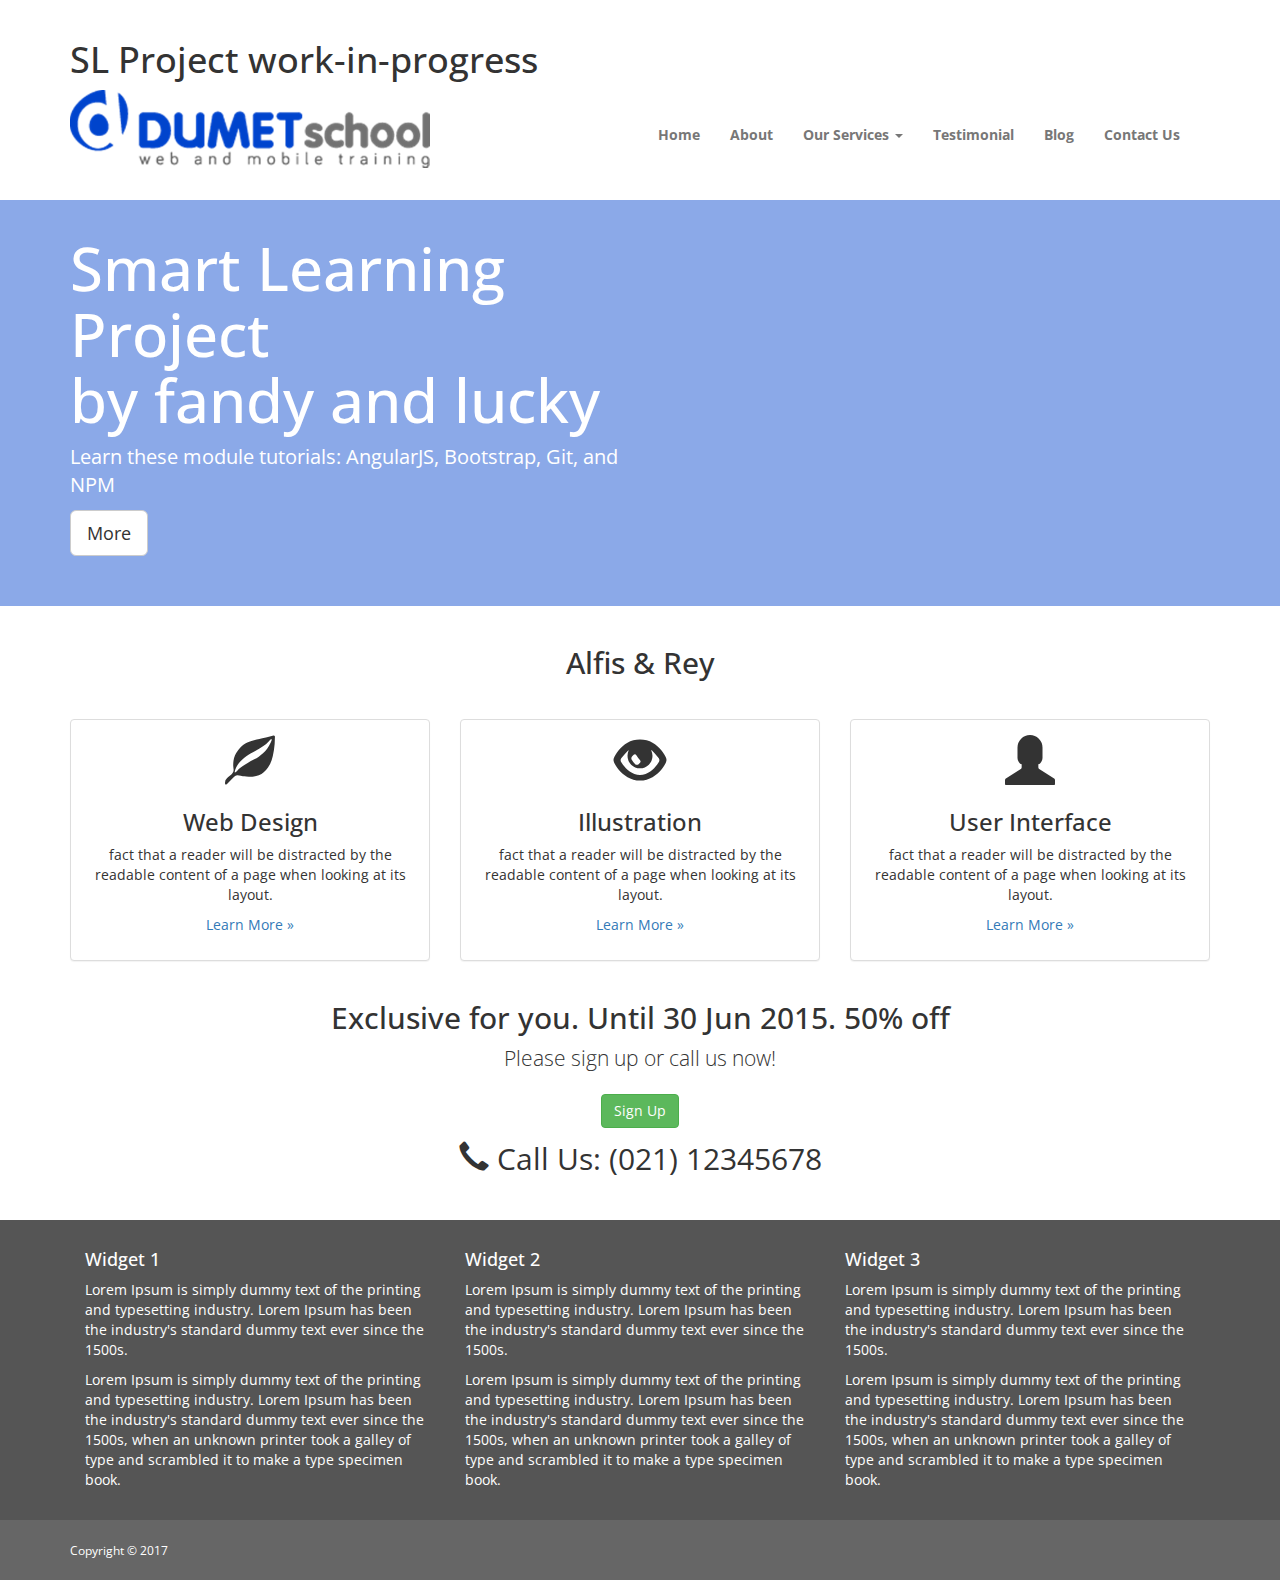
<file: index.html>
<!DOCTYPE html>
<html lang="en">
  <head>
    <meta charset="utf-8">
    <meta http-equiv="X-UA-Compatible" content="IE=edge">
    <meta name="viewport" content="width=device-width, initial-scale=1">
    <!-- The above 3 meta tags *must* come first in the head; any other head content must come *after* these tags -->
    <link rel="shortcut icon" href="images/favicon.ico">
    <title>Git Test</title>

    <!-- CSS-->
    <link href="css/bootstrap.min.css" rel="stylesheet">
    <link href="css/custom.css" rel="stylesheet">

    <link href="https://fonts.googleapis.com/css?family=Open+Sans" rel="stylesheet">
    <link href="https://fonts.googleapis.com/css?family=Indie+Flower" rel="stylesheet">

    <!-- HTML5 shim and Respond.js for IE8 support of HTML5 elements and media queries -->
    <!-- WARNING: Respond.js doesn't work if you view the page via file:// -->
    <!--[if lt IE 9]>
      <script src="https://oss.maxcdn.com/html5shiv/3.7.2/html5shiv.min.js"></script>
      <script src="https://oss.maxcdn.com/respond/1.4.2/respond.min.js"></script>
    <![endif]-->
  </head>
  <body>
    <header class="container">
      <h1>SL Project work-in-progress</h1>
      <div class="row">
        <div class="col-sm-4">
          <a href="#"><img src="images/logo.jpg" class="img-responsive"></a><!-- cara biar gambar responsive -->
        </div>
        <div class="col-sm-8">
          <nav class="navbar navbar-default">
            <div class="container-fluid">
          <!-- Brand and toggle get grouped for better mobile display -->
            <div class="navbar-header">
            <button type="button" class="navbar-toggle collapsed" data-toggle="collapse" data-target="#bs-example-navbar-collapse-1" aria-expanded="false">
              <span class="sr-only">Toggle navigation</span>
              <span class="icon-bar"></span>
              <span class="icon-bar"></span>
              <span class="icon-bar"></span>
            </button>
            <span class="navbar-brand visible-xs-block">Navigation &rarr;</span>
            </div>

          <!-- Collect the nav links, forms, and other content for toggling -->
            <div class="collapse navbar-collapse" id="bs-example-navbar-collapse-1">
                        <ul class="nav navbar-nav navbar-right">
              <li><a href="#">Home</a></li>
              <li><a href="#">About</a></li>
              <li class="dropdown">
                <a href="#" class="dropdown-toggle" data-toggle="dropdown" role="button" aria-haspopup="true" aria-expanded="false">Our Services <span class="caret"></span></a>
                <ul class="dropdown-menu">
                  <li><a href="#">Web Design</a></li>
                  <li><a href="#">Illustration</a></li>
                  <li><a href="#">User Interface</a></li>
                  <li role="separator" class="divider"></li>
                  <li><a href="#">Separated link</a></li>
                </ul>
              </li>
              <li><a href="#">Testimonial</a></li>
              <li><a href="#">Blog</a></li>
              <li><a href="#">Contact Us</a></li>
            </ul>
          </div><!-- /.navbar-collapse -->
        </div><!-- /.container-fluid -->
      </nav>
        </div>
      </div>
    </header><!-- header -->

    <div class="container-fluid featured hidden-xs">
      <div class="container">
        <div class="row">
          <div class="col-sm-6">
            <h1>Smart Learning Project<br>by fandy and lucky</h1>
            <p>Learn these module tutorials: AngularJS, Bootstrap, Git, and NPM</p>
            <p><a href="#" class="btn btn-default btn-lg">More</a></p>
          </div>
          <div class="col-sm-6">
            <div class="embed-responsive embed-responsive-16by9">
              <iframe class="embed-responsive-item" src="https://www.youtube.com/embed/zhWDdy_5v2w"></iframe>
            </div>
          </div>
        </div>
      </div>
    </div><!-- featured -->

    <div class="container">
      <div class="col-sm-12 text-center title">
        <h2>Alfis & Rey</h2>
      </div>
      <div class="row services">
        <div class="col-sm-4 text-center">
          <div class="panel panel-default">
            <div class="panel-body">
              <span class="glyphicon glyphicon-leaf" aria-hidden="true"></span>
              <h3>Web Design</h3>
              <p>fact that a reader will be distracted by the readable content of a page when looking at its layout.</p>
              <p><a href="#">Learn More &raquo</a></p>
            </div>
          </div>
        </div><!-- service 1 -->
        <div class="col-sm-4 text-center">
          <div class="panel panel-default">
            <div class="panel-body">
              <span class="glyphicon glyphicon-eye-open" aria-hidden="true"></span>
              <h3>Illustration</h3>
              <p>fact that a reader will be distracted by the readable content of a page when looking at its layout.</p>
              <p><a href="#">Learn More &raquo</a></p>
            </div>
          </div>
        </div><!-- service 2 -->
        <div class="col-sm-4 text-center">
          <div class="panel panel-default">
            <div class="panel-body">
              <span class="glyphicon glyphicon-user" aria-hidden="true"></span>
              <h3>User Interface</h3>
              <p>fact that a reader will be distracted by the readable content of a page when looking at its layout.</p>
              <p><a href="#">Learn More &raquo</a></p>
            </div>
          </div>
        </div><!-- service 3 -->
      </div>
    </div><!-- container -->

    <div class="container">
      <div class="row">
        <div class="col-sm-12 text-center">
          <h2>Exclusive for you. Until 30 Jun 2015. 50% off</h2>
          <p class="lead">Please sign up or call us now!</p>
          <p><a href="#" class="btn btn-success">Sign Up</a></p>
          <span class="phone"><span class="glyphicon glyphicon-earphone" aria-hidden="true"></span> Call Us: (021) 12345678</span>
        </div>
      </div>
    </div><!-- call us -->

    <footer class="container-fluid hidden-xs">
      <div class="row">
        <div class="container">
          <div class="col-sm-4">
            <h4>Widget 1</h4>
            <p>Lorem Ipsum is simply dummy text of the printing and typesetting industry. Lorem Ipsum has been the industry's standard dummy text ever since the 1500s.</p>
            <p>Lorem Ipsum is simply dummy text of the printing and typesetting industry. Lorem Ipsum has been the industry's standard dummy text ever since the 1500s, when an unknown printer took a galley of type and scrambled it to make a type specimen book.</p>
          </div><!-- footer1 -->
          <div class="col-sm-4">
            <h4>Widget 2</h4>
            <p>Lorem Ipsum is simply dummy text of the printing and typesetting industry. Lorem Ipsum has been the industry's standard dummy text ever since the 1500s.</p>
            <p>Lorem Ipsum is simply dummy text of the printing and typesetting industry. Lorem Ipsum has been the industry's standard dummy text ever since the 1500s, when an unknown printer took a galley of type and scrambled it to make a type specimen book.</p>
          </div><!-- footer2 -->
          <div class="col-sm-4">
            <h4>Widget 3</h4>
            <p>Lorem Ipsum is simply dummy text of the printing and typesetting industry. Lorem Ipsum has been the industry's standard dummy text ever since the 1500s.</p>
            <p>Lorem Ipsum is simply dummy text of the printing and typesetting industry. Lorem Ipsum has been the industry's standard dummy text ever since the 1500s, when an unknown printer took a galley of type and scrambled it to make a type specimen book.</p>
          </div><!-- footer3 -->
        </div>
      </div>
    </footer>

    <div class="copyright container-fluid">
        <div class="container">
          <div class="row">
          <div class="col-sm-12">
            <small>Copyright &copy; 2017</small>
          </div>
          </div>
        </div>
    </div><!-- copyright -->

    <!-- jQuery (necessary for Bootstrap's JavaScript plugins) -->
    <script src="https://ajax.googleapis.com/ajax/libs/jquery/1.11.2/jquery.min.js"></script>
    <!-- Include all compiled plugins (below), or include individual files as needed -->
    <script src="js/bootstrap.min.js"></script>
  </body>
</html>
</file>
<file: css/custom.css>
body{
	font-family: 'Open Sans', sans-serif;
}

.navbar{
	margin: 20px 0;
}

.navbar-default{
	background: transparent;
	border: none;
}

.navbar-nav>li>a{
	font-weight: bold;
}

.navbar-brand{
	font-family: 'Indie Flower', cursive;
}

header{
	padding: 20px 0;
}

.featured{
	background: #8BA9E8; color:#ffffff; padding: 40px 0; margin-bottom: 40px;
}

.featured h1{
	font-size: 60px;
	margin-top: -5px;
}

.featured p{font-size: 20px;}

.services{}

.services .glyphicon{font-size:50px;}

.title{margin-bottom: 40px;}

.title h2{
	margin:0px;
}

.phone{
	font-size: 30px;
}

footer{background: #555; color:#fff; padding:20px 0; margin-top: 40px;}

.copyright{background: #666; color:#fff; padding:20px;}
</file>
